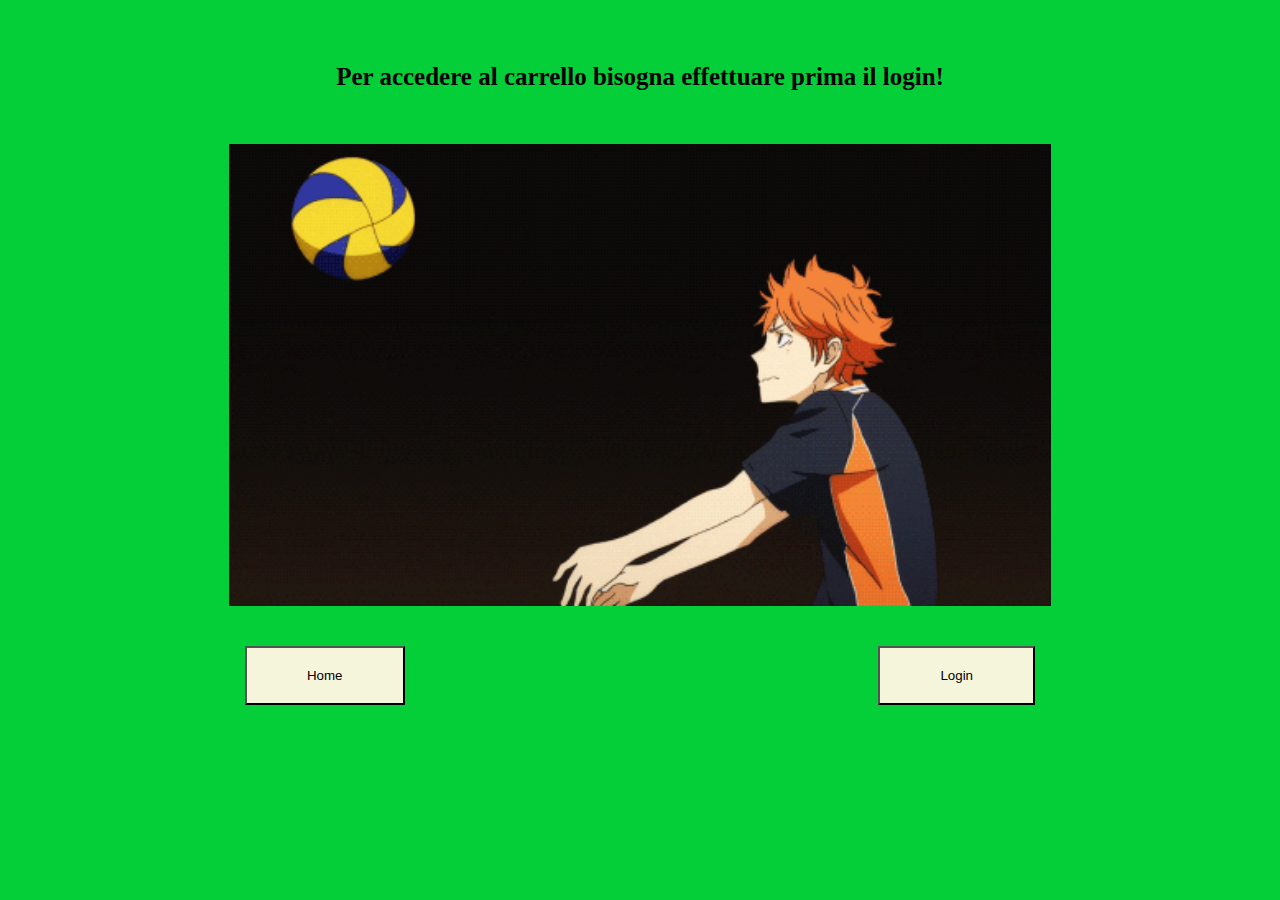
<file: FSO/erroreCarrello.html>
<!DOCTYPE html>
<html lang="en">
<head>
    <meta charset="UTF-8">
    <title>Errore Registrazione</title>
    <link rel="stylesheet" href="css/erroreLogin.css">
</head>
<body>
<h1 class="titolo-grande">Per accedere al carrello bisogna effettuare prima il login!</h1>
<br><br>
<div class="div-img">
    <img class="img" src="immagini/errore-login.gif">
</div>
<br>
<br>
<div class="div-button">
    <form class="contenitore-button" action="index.html">
        <input class="button" type="submit" value="Home">
    </form>
    <form class="contenitore-button" action="loginUtente.html">
        <input class="button" type="submit" value="Login">
    </form>
</div>
</body>
</html>
</file>
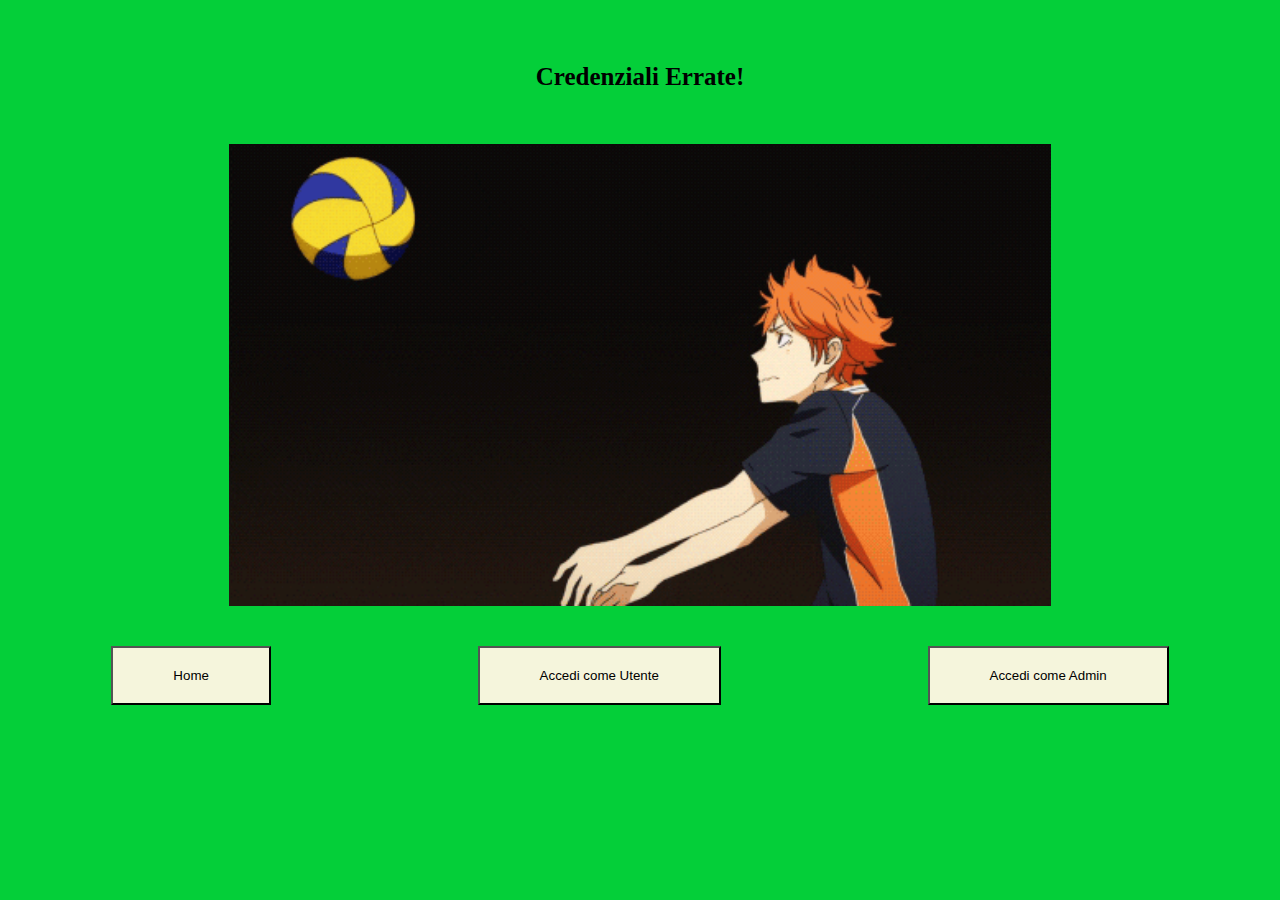
<file: FSO/erroreLogin 2.html>
<!DOCTYPE html>
<html lang="en">
<head>
  <meta charset="UTF-8">
  <title>Errore Registrazione</title>
  <link rel="stylesheet" href="css/erroreLogin.css">
</head>
<body>
<h1 class="titolo-grande">Credenziali Errate!</h1>
<br><br>
<div class="div-img">
  <img class="img" src="immagini/errore-login.gif">
</div>
<br>
<br>
<div class="div-button">
  <form class="contenitore-button" action="index.html">
    <input class="button" type="submit" value="Home">
  </form>
  <form class="contenitore-button" action="loginUtente.html">
    <input class="button" type="submit" value="Accedi come Utente">
  </form>
  <form class="contenitore-button" action="loginAdmin.html">
    <input class="button" type="submit" value="Accedi come Admin">
  </form>
</div>
</body>
</html>
</file>
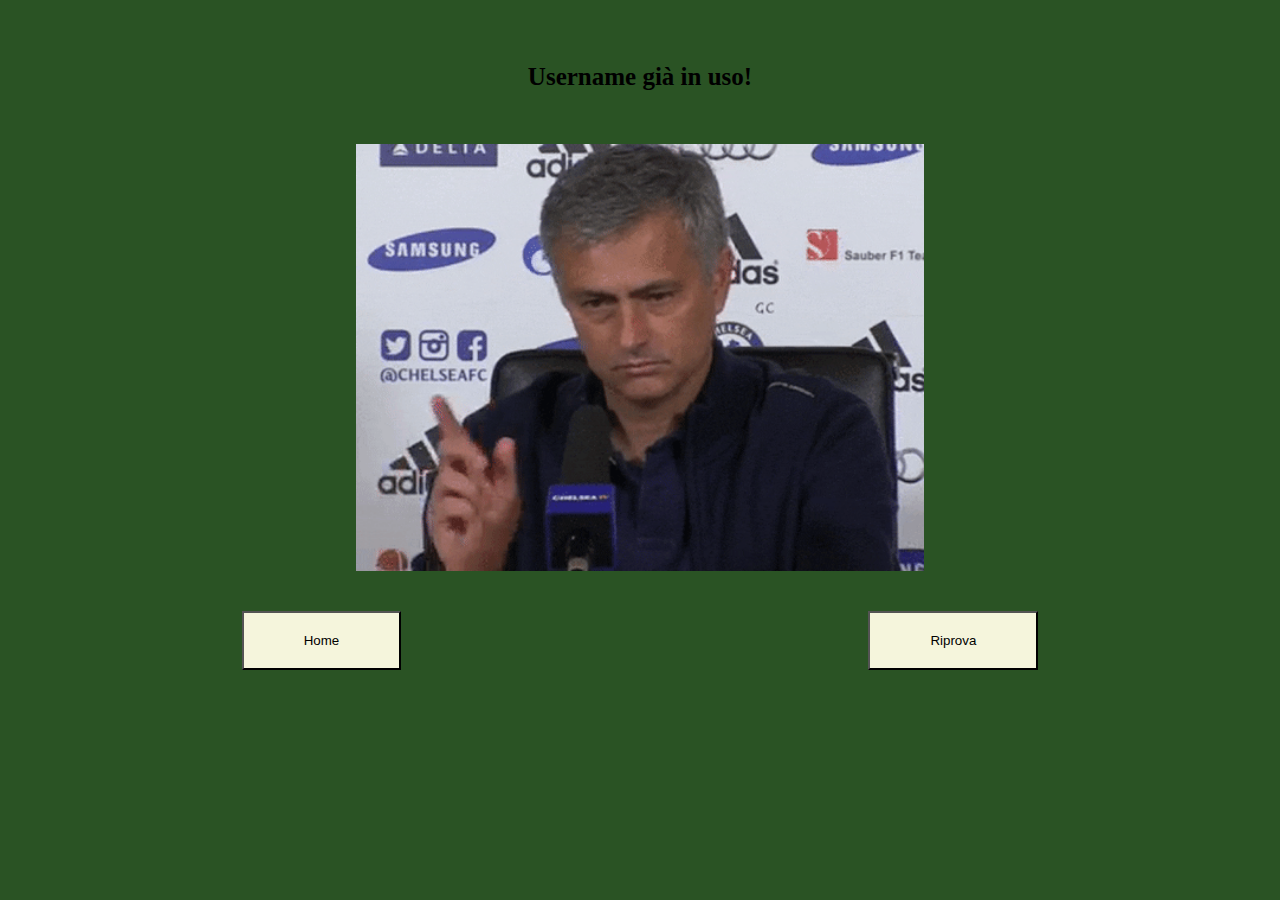
<file: FSO/ErroreRegistrazione.html>
<!DOCTYPE html>
<html lang="en">
<head>
    <meta charset="UTF-8">
    <title>Errore Registrazione</title>
    <link rel="stylesheet" href="css/erroreRegistrazione.css">
</head>
<body>
<h1 class="titolo-grande">Username già in uso!</h1>
<br><br>
<div class="div-img">
    <img class="img" src="immagini/mourinhoNo.gif">
</div>
<br>
<br>
<div class="div-button">
    <form class="contenitore-button" action="index.html">
        <input class="button" type="submit" value="Home">
    </form>
    <form class="contenitore-button" action="registrazione.html">
        <input class="button" type="submit" value="Riprova">
    </form>
</div>
</body>
</html>
</file>
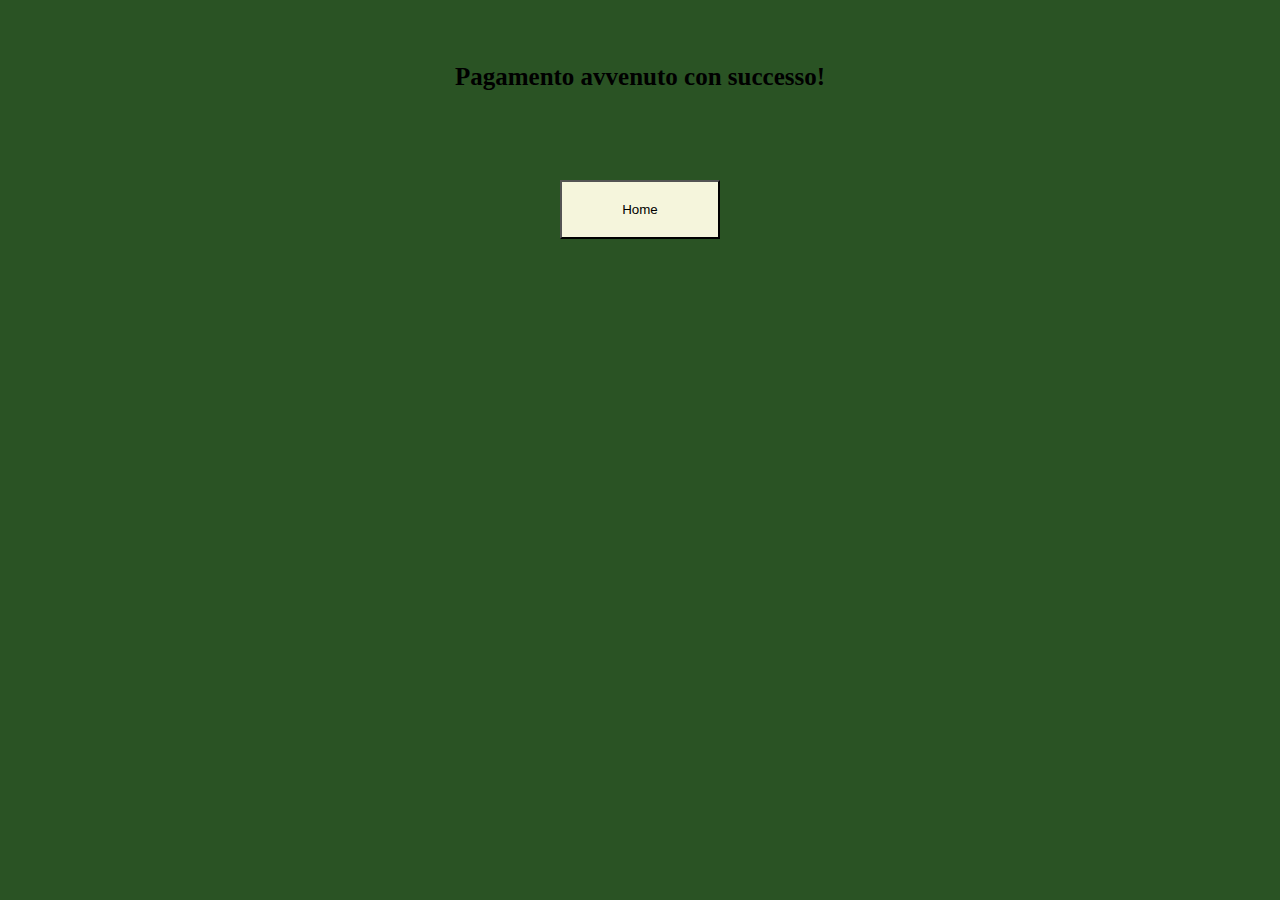
<file: FSO/pagamentoAvvenuto.html>
<!DOCTYPE html>
<html lang="en">
<head>
    <meta charset="UTF-8">
    <title>Pagamento</title>
    <link rel="stylesheet" href="css/erroreRegistrazione.css">
</head>
<body>
<h1 class="titolo-grande">Pagamento avvenuto con successo!</h1>
<br><br>

<br>
<br>
<div class="div-button">
    <form class="contenitore-button" action="Acquisto">
        <input class="button" type="submit" value="Home">
    </form>

</div>
</body>
</html>
</file>
<file: FSO/css/erroreLogin.css>
body{
    background-color: #04cf39;

}


.titolo-grande{
    margin-top: 5%;
    margin-left: auto;
    margin-right: auto;
    font-size: 25px;
    text-align: center;
    color: black;

}

.div-img{
    width: 65%;
    height: auto;
    margin-right: auto;
    margin-left: auto;
    text-align: center;
}
.img{
    width: 100%;
    height: 100%;
}

.div-button{
    width: 100%;
    height: auto;
    display: flex;
    text-align: center;
}

.contenitore-button{
    margin-left: auto;
    margin-right: auto;
}

.button {
    text-decoration: none;
    position: relative;
    padding: 20px 60px;
    color: black;
    background-color: beige;
    z-index: 0;
    text-align: center;
    margin-left: auto;
    margin-right: auto;
}
.button:hover{
    background-color: gray;
}
</file>
<file: FSO/css/erroreRegistrazione.css>
body{
    background-color: #2a5324;

}

.titolo-grande{
    margin-top: 5%;
    margin-left: auto;
    margin-right: auto;
    font-size: 25px;
    text-align: center;
    color: black;

}

.div-img{
    width: 45%;
    height: auto;
    margin-right: auto;
    margin-left: auto;
    text-align: center;
}
.img{
    width: 100%;
    height: 100%;
}

.div-button{
    width: 100%;
    height: auto;
    display: flex;
    text-align: center;
}

.contenitore-button{
    margin-left: auto;
    margin-right: auto;
}

.button {
    text-decoration: none;
    position: relative;
    padding: 20px 60px;
    color: black;
    background-color: beige;
    z-index: 0;
    text-align: center;
    margin-left: auto;
    margin-right: auto;
}


.button:hover{
    background-color: gray;
}
</file>
